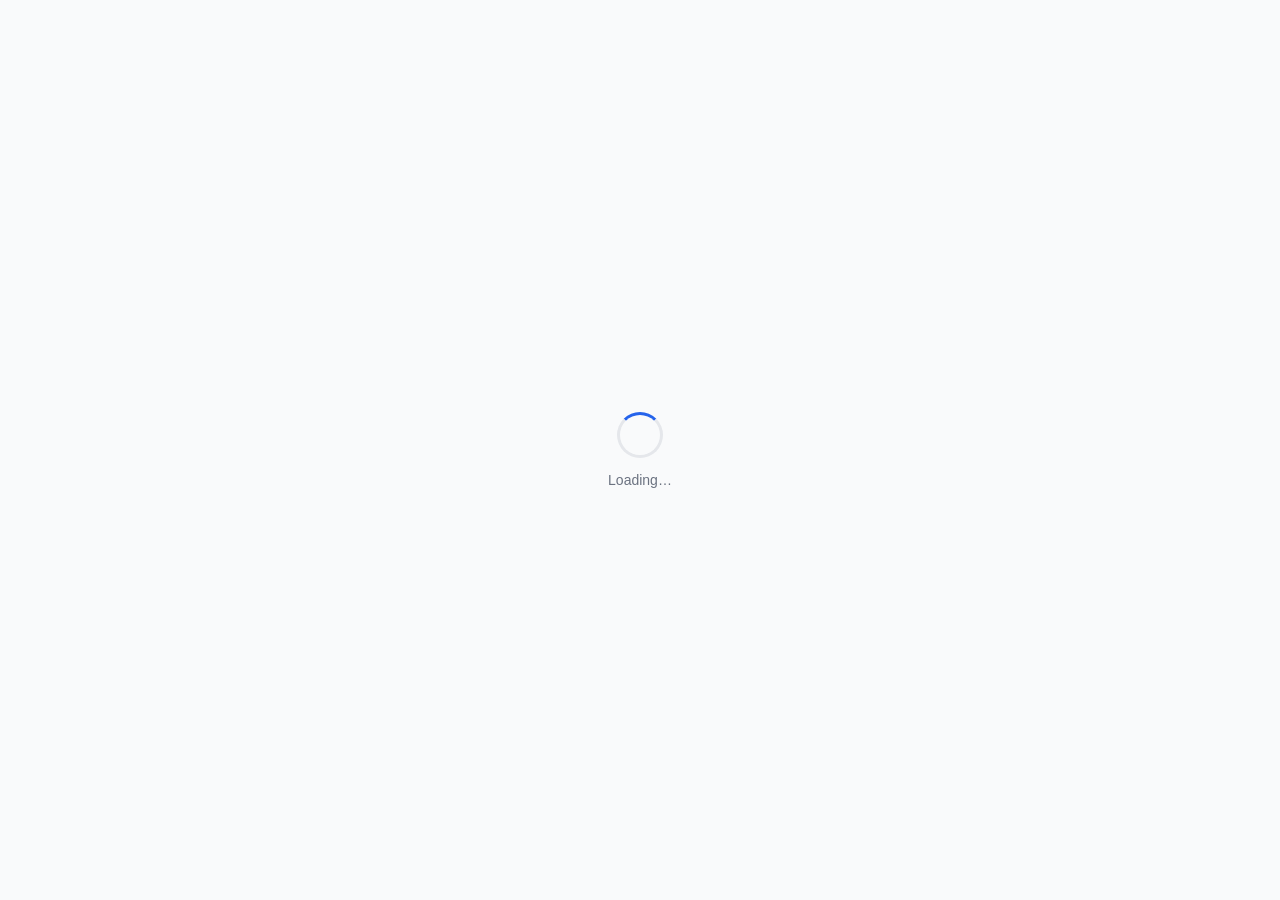
<file: proxynexus-gui/index.html>
<!DOCTYPE html>
<html lang="en">
    <head>
        <meta charset="UTF-8">
        <meta name="viewport" content="width=device-width, initial-scale=1">

        <title>{app_title}</title>
        <meta name="description" content="Generate print-and-play PDFs and MakePlayingCards.com-ready images for LCGs and other card games from a card list, set name, or decklist URL.">
        <meta name="author" content="Alex McCulloch">
        <meta name="theme-color" content="#f9fafb">

        <link rel="canonical" href="https://proxynexus.net/">
        <link rel="icon" href="/favicon.ico" sizes="any">

        <meta property="og:type" content="website">
        <meta property="og:site_name" content="Proxy Nexus">
        <meta property="og:title" content="Proxy Nexus - High Quality Card Game Proxies">
        <meta property="og:description" content="Generate print-and-play PDFs and MakePlayingCards.com-ready images for LCGs and other card games from a card list, set name, or decklist URL.">
        <meta property="og:url" content="https://proxynexus.net/">
        <meta property="og:locale" content="en_US">

        <meta name="twitter:card" content="summary">

        <script type="application/ld+json">
        {
            "@context": "https://schema.org",
            "@type": "WebApplication",
            "name": "Proxy Nexus",
            "url": "https://proxynexus.net/",
            "inLanguage": "en",
            "applicationCategory": "UtilitiesApplication",
            "operatingSystem": "Web, Windows, macOS, Linux",
            "description": "Generate print-and-play PDFs and MakePlayingCards.com-ready images for LCGs and other card games from a card list, set name, or decklist URL.",
            "author": {
                "@type": "Person",
                "name": "Alex McCulloch"
            },
            "license": "https://github.com/axmccx/proxynexus-rs/blob/master/LICENSE",
            "keywords": "card game proxies, living card games, LCG, print and play, MakePlayingCards",
            "sameAs": [
                "https://github.com/axmccx/proxynexus-rs"
            ]
        }
        </script>

        <style>
            #app-loading {
                position: fixed;
                inset: 0;
                z-index: 9999;
                display: flex;
                flex-direction: column;
                align-items: center;
                justify-content: center;
                gap: 0.875rem;
                background-color: #f9fafb;
                color: #6b7280;
                font-family: 'Segoe UI', Tahoma, Geneva, Verdana, sans-serif;
                opacity: 1;
                transition: opacity 200ms ease-out;
            }

            #app-loading.is-done {
                opacity: 0;
                pointer-events: none;
            }

            #app-loading .spinner {
                width: 2.5rem;
                height: 2.5rem;
                border: 3px solid #e5e7eb;
                border-top-color: #2563eb;
                border-radius: 50%;
                animation: app-loading-spin 800ms linear infinite;
            }

            #app-loading .status {
                font-size: 0.875rem;
            }

            @keyframes app-loading-spin {
                to { transform: rotate(360deg); }
            }

            @media (prefers-reduced-motion: reduce) {
                #app-loading .spinner { animation-duration: 2400ms; }
                #app-loading { transition: none; }
            }
        </style>
{style_include}
    </head>
    <body>
        <div id="app-loading">
            <div class="spinner"></div>
            <div class="status">Loading&hellip;</div>
        </div>
        <noscript>
            <h1>Proxy Nexus</h1>
            <p>Generate print-and-play PDFs and MakePlayingCards.com-ready images for out-of-print card games from a card list, set name, or decklist URL.</p>
            <p>Proxy Nexus runs in your browser and needs JavaScript enabled.</p>
        </noscript>
        <div id="main"></div>
    </body>
</html>
</file>
